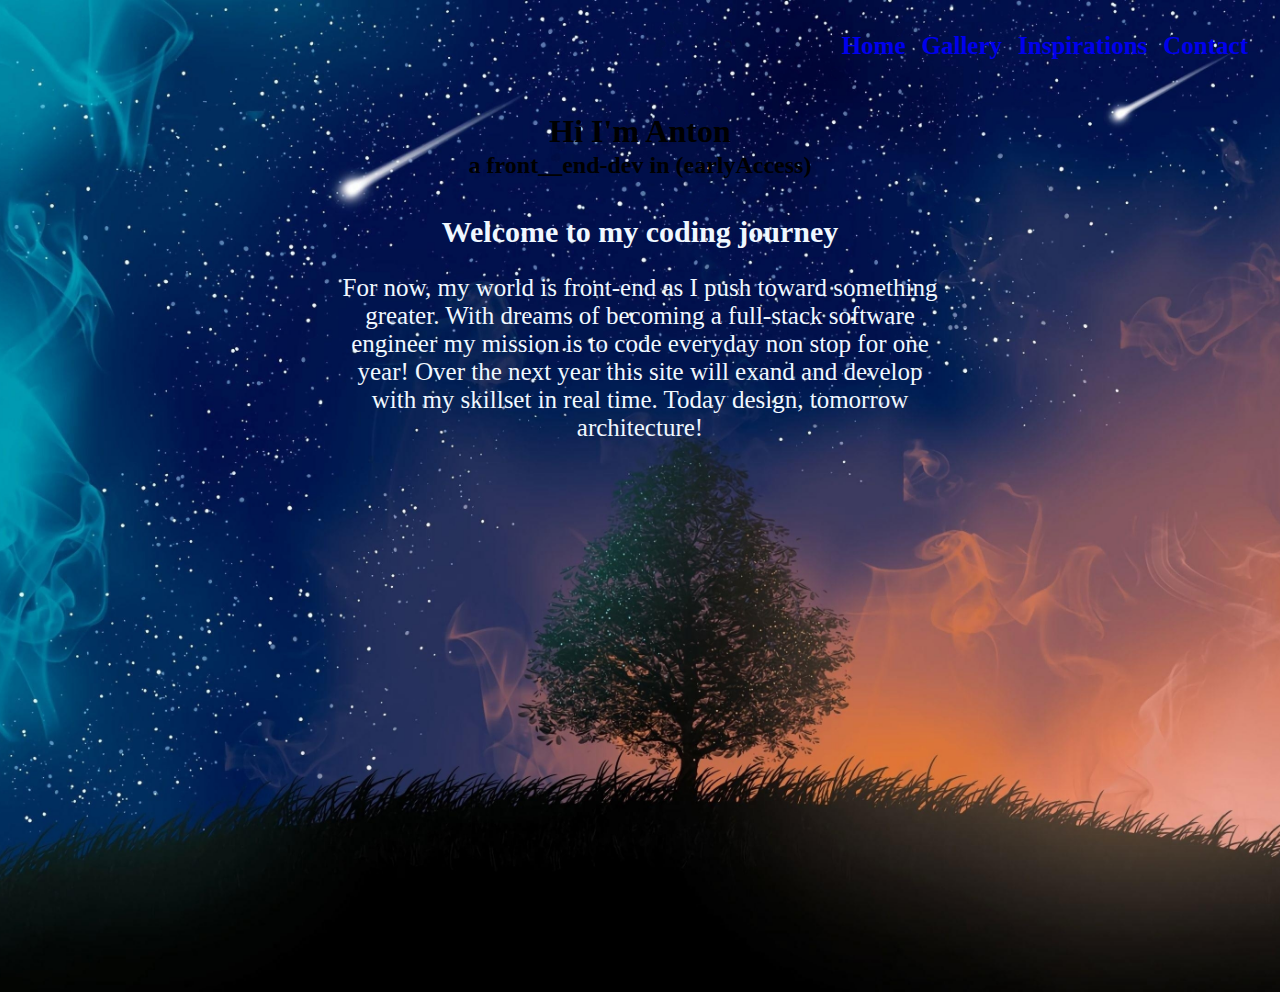
<file: about-me.html>
<!DOCTYPE html>
<html>
    <head>
        <meta charset="UTF-8">
        <title>Welcome</title>
        <link rel="icon" type="image/png" href="images/deployed_code_history_24dp_E3E3E3_FILL0_wght400_GRAD0_opsz24.png">
        <link rel="stylesheet" href="css/style.css">
        <link rel="preconnect" href="https://fonts.googleapis.com">
        <link rel="preconnect" href="https://fonts.gstatic.com" crossorigin>
        <link href="https://fonts.googleapis.com/css2?family=Limelight&display=swap" rel="stylesheet">
    </head>
    <body>
        <nav>
            <a class="nav__link" href="about-me.html">Home</a>
            <a class="nav__link" href="gallery.html">Gallery</a>
            <a class="nav__link" href="inspirations.html">Inspirations</a>
            <a class="nav__link" href="contact-me.html">Contact</a>
        </nav>
            <div class="page">
            <header class="home--header">
                <h1>Hi I'm Anton</h1>
                <h2>a front__end-dev in (earlyAccess)</h2>
            </header>
            <div class="info">
                <div class="info__main">
                    <h2 class="info__title">Welcome to my coding journey</h2>
                    <p>For now, my world is front-end as I push toward something greater. With dreams of becoming a full-stack software engineer my mission is to code everyday non stop for one year! Over the next year this site will exand and develop with my skillset in real time. Today design, tomorrow architecture!</p>
                </div>
            </div>
        </div>
    </body>
</html>
</file>
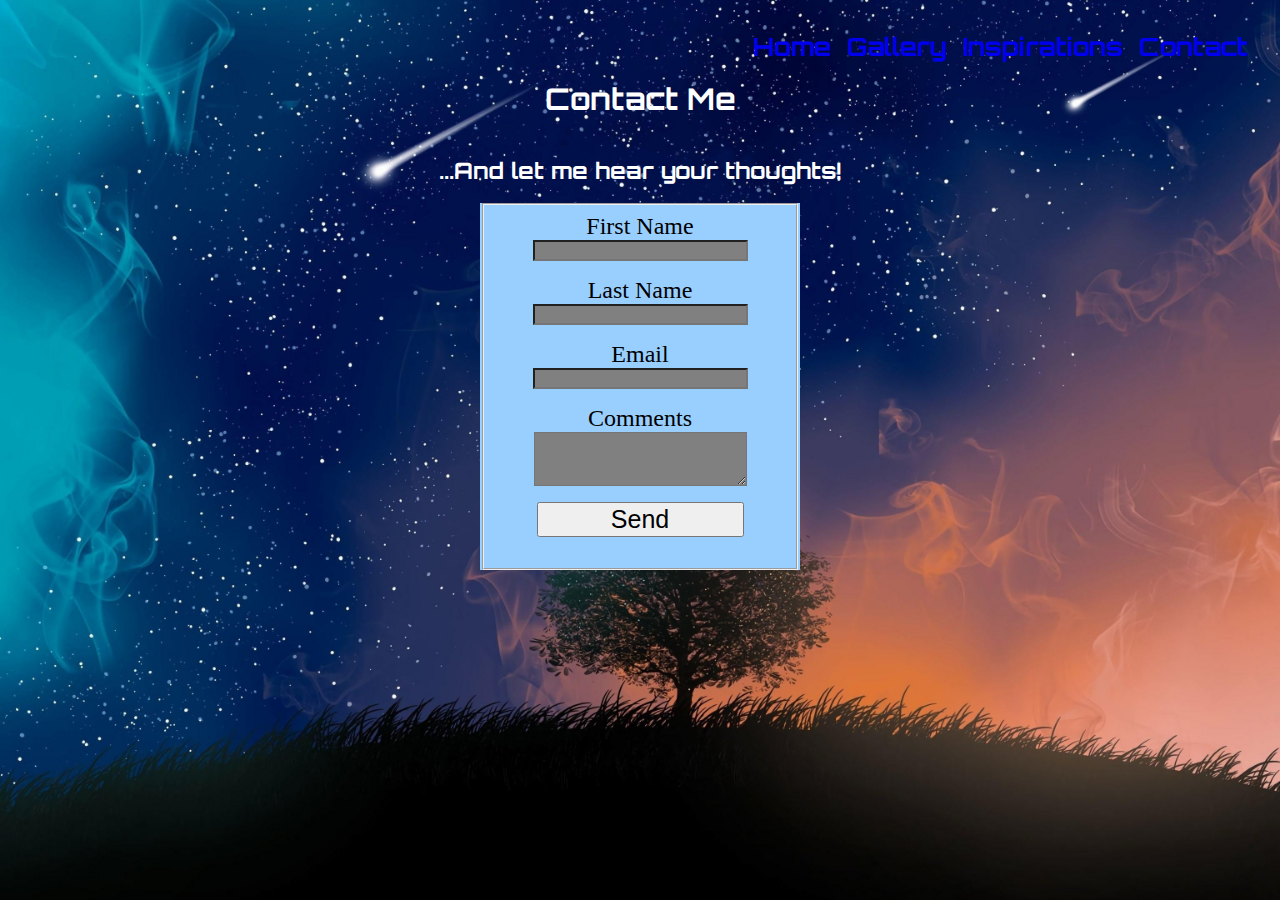
<file: contact-me.html>
<!DOCTYPE html>
<html>
    <head>
        <meta charset="UTF-8">
        <meta name="viewport" content="width=device-width, initial-scale=1.0">
        <title>Contact</title>
        <link rel="icon" href="images/favicon.svg" type="image/svg+xml">
        <link rel="stylesheet" href="styles/style.css">
        <link rel="stylesheet" href="styles/contact.css">
        <link rel="preconnect" href="https://fonts.googleapis.com">
        <link rel="preconnect" href="https://fonts.gstatic.com" crossorigin>
        <link href="https://fonts.googleapis.com/css2?family=Limelight&display=swap" rel="stylesheet">
        <link href="https://fonts.googleapis.com/css2?family=Orbitron:wght@400..900&family=Story+Script&display=swap" rel="stylesheet">
    </head>

    <body>
        <div class="page">
            <nav>
                <a class="nav__link" href="index.html">Home</a>
                <a class="nav__link" href="gallery.html">Gallery</a>
                <a class="nav__link" href="inspirations.html">Inspirations</a>
                <a class="nav__link" href="contact-me.html">Contact</a>
                <div class="hamburger-menu">
                        <input id="menu__toggle" type="checkbox"/>
                        <label class="menu__btn" for="menu__toggle">
                        <span></span>
                        </label>
                    <ul class="menu__box">
                        <li><a class="menu__item" href="index.html">Home</a></li>
                        <li><a class="menu__item" href="gallery.html">Gallery</a></li>
                        <li><a class="menu__item" href="inspirations.html">Inspiration</a></li>
                        <li><a class="menu__item" href="contact-me.html">Contact</a></li>
                        <li><a class="menu__item" href="mole.html">Mole Whacker</a></li>
                    </ul>
                </div>
            </nav>

            <div class="title">
                <h1>Contact Me</h1>
                <h2>...And let me hear your thoughts!</h2>
            </div>

            <form class="form" action="mailto:tonystrolz@gmail.com" method="post" enctype="text/plain">
                <fieldset class="form__section">
                    <div class="form__group">
                        <label for="firstName" class="form__label">First Name</label>
                        <input type="text" class="form__input" id="firstName" name="first_name">
                    </div>
                    <div class="form__group">
                        <label for="lastName" class="form__label">Last Name</label>
                        <input type="text" class="form__input" id="lastName" name="last_name">
                    </div>
                    <div class="form__group">
                        <label for="email" class="form__label">Email</label>
                        <input type="email" class="form__input" id="email" name="email_address">
                    </div>
                    <div class="form__group">
                        <label for="comments" class="form__label">Comments</label>
                        <textarea name="comments" class="form__textarea"></textarea>                
                    </div>
                    <div class="form__group">
                        <button type="submit" class="form__submit">Send</button>
                        </div>
                </fieldset>
            </form>
        </div>
    </body>
</html>
</file>
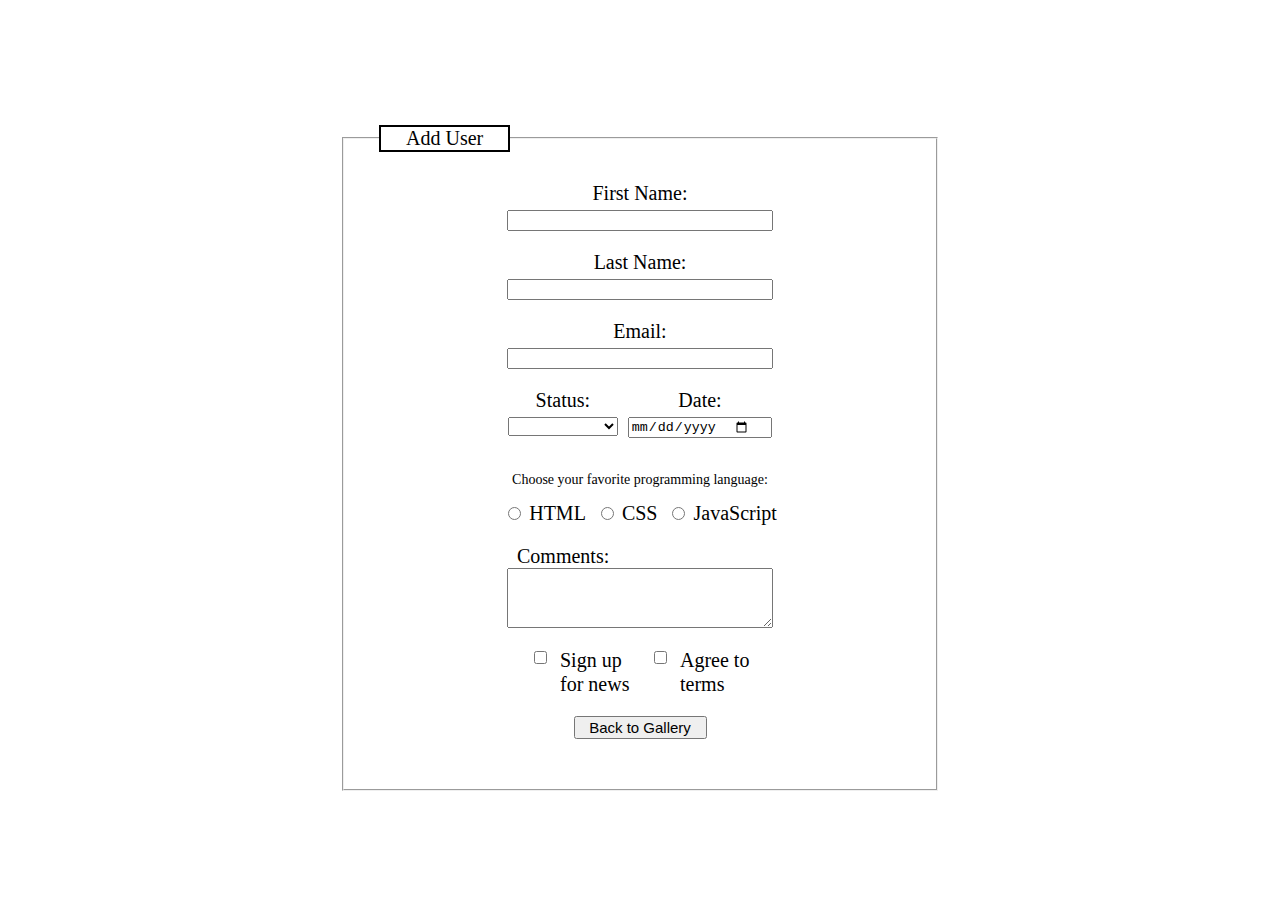
<file: first-form.html>
<!DOCTYPE html>
<html>
    <head>
        <link rel="stylesheet" type="text/css" href="css/layout.css">
        <meta charset="utf-8">
        <title>HTML Form Practice</title>
    </head>
    <body>
        <div class="page">
            <form class="form" action="gallery.html" method="post">
                <fieldset class="form__section">
                    <legend>Add User</legend>
                        <div class="form__group">
                            <label for="firstName" class="form__label">First Name:</label>
                            <input type="text" class="form__input" id="firstName" name="first_name">
                        </div>

                        <div class="form__group">
                            <label for="lastName" class="form__label">Last Name:</label>
                            <input type="text" class="form__input" id="lastName" name="last_name">
                        </div>

                        <div class="form__group">
                            <label for="email" class="form__label">Email:</label>
                            <input type="email" class="form__input" id="email" name="email_address">
                        </div>
                    <div class="form__row">
                        <div class="form__group">
                            <label for="status" class="form__label">Status:</label>
                            <select name="status" class="form__status" id="status">
                                <option value=""></option>
                                <option value="student">Student</option>
                                <option value="teacher">Teacher</option>
                                <option value="guest">Guest</option>
                            </select>
                        </div>

                            <div class="form__group">
                                <label for="currentDate" class="form__label">Date:</label>
                                <input type="date" class="form__date" id="date" name="currentDate">
                            </div>
                    </div>

                        <div class="form__group">
                            <p>Choose your favorite programming language:</p>
                    <div class="form__row">
                            <label>
                                <input type="radio" name="language" value="html">
                                HTML
                            </label>
                            
                            <label>
                                <input type="radio" name="language" value="CSS">
                                CSS
                            </label>

                            <label>
                                <input type="radio" name="language" value="javaScript">
                                JavaScript
                            </label>
                        </div>
                    </div>                        
                            <div class="form__group">
                                <div class="form__label-wrap">
                                <label for="comments" class="form__label">Comments:</label>
                                </div>
                                <textarea name="comments" class="form__textarea"></textarea>                            
                            </div>
                    <div class="form__row--options">
                            <div class="form__group">
                                <label for="signUp" class="form__option--label">
                                    <input type="checkbox" class="form__option" id="signUp" name="signUp" value="signUp">
                                    <span>Sign up for news</span>
                                </label>
                            </div>

                            <div class="form__group">
                                <label for="agree" class="form__option--label">
                                    <input type="checkbox" class="form__option" id="agree" name="agree" value="agree">
                                    <span>Agree to terms</span>
                                </label>
                            </div>
                    </div>
                            <div class="form__group">
                                <button type="submit" class="form__submit">Back to Gallery</button>
                            </div>
                </fieldset>
            </form>
        </div>
    </body>
</html>
</file>
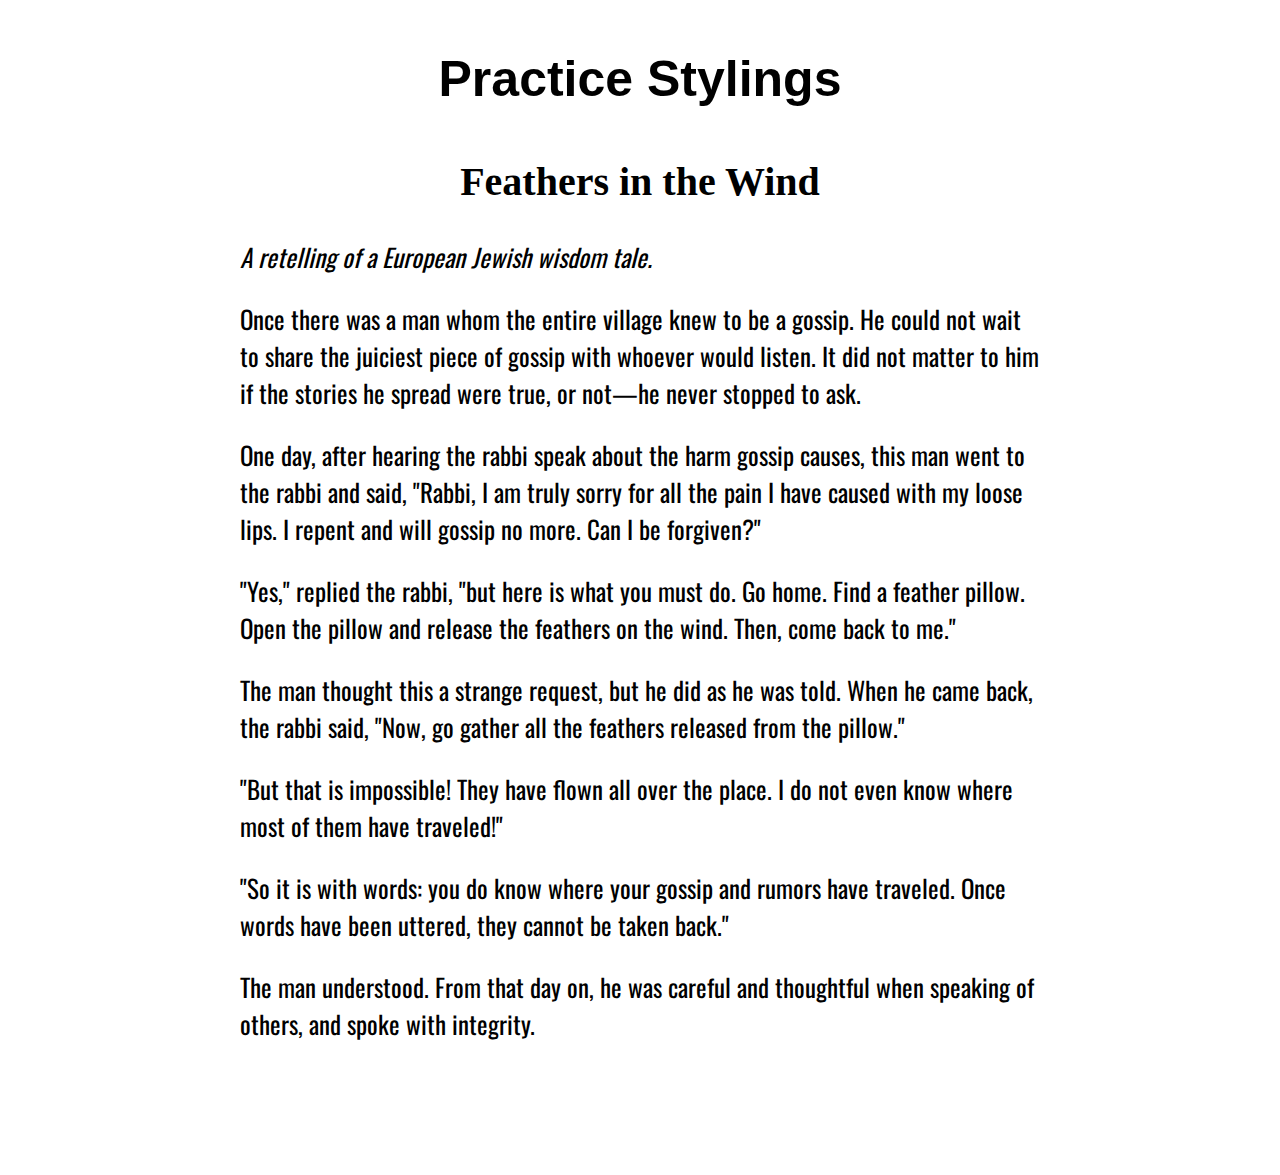
<file: gallery-three.html>
<!DOCTYPE html>
<html lang="en">
<head>
    <meta charset="UTF-8">
    <title>Practice Stylings</title>
    <link rel="stylesheet" href="styles/main.css">
</head>
<body>
<header>
    <h1>Practice Stylings</h1>
</header>
<div class="page">
    <div class="content">
        <div class="story-box">
            <h2>Feathers in the Wind</h2>
            <p><em>A retelling of a European Jewish wisdom tale.</em></p>

            <p>Once there was a man whom the entire village knew to be a gossip.
                He could not wait to share the juiciest piece of gossip with
                whoever would listen. It did not matter to him if the stories he
                spread were true, or not—he never stopped to ask.</p>
            <p>One day, after hearing the rabbi speak about the harm gossip
                causes, this man went to the rabbi and said, "Rabbi, I am truly
                sorry for all the pain I have caused with my loose lips. I
                repent and will gossip no more. Can I be forgiven?"</p>
            <p>"Yes," replied the rabbi, "but here is what you must do. Go home.
                Find a feather pillow. Open the pillow and release the feathers
                on the wind. Then, come back to me."</p>
            <p>The man thought this a strange request, but he did as he was
                told. When he came back, the rabbi said, "Now, go gather all the
                feathers released from the pillow."</p>
            <p>"But that is impossible! They have flown all over the place. I do
                not even know where most of them have traveled!"</p>
            <p>"So it is with words: you do know where your gossip and rumors
                have traveled. Once words have been uttered, they cannot be
                taken back."</p>
            <p>The man understood. From that day on, he was careful and
                thoughtful when speaking of others, and spoke with
                integrity.</p>
        </div>
    </div>
    <div class="logo">
    </div>
</div>
</body>
</html>
</file>
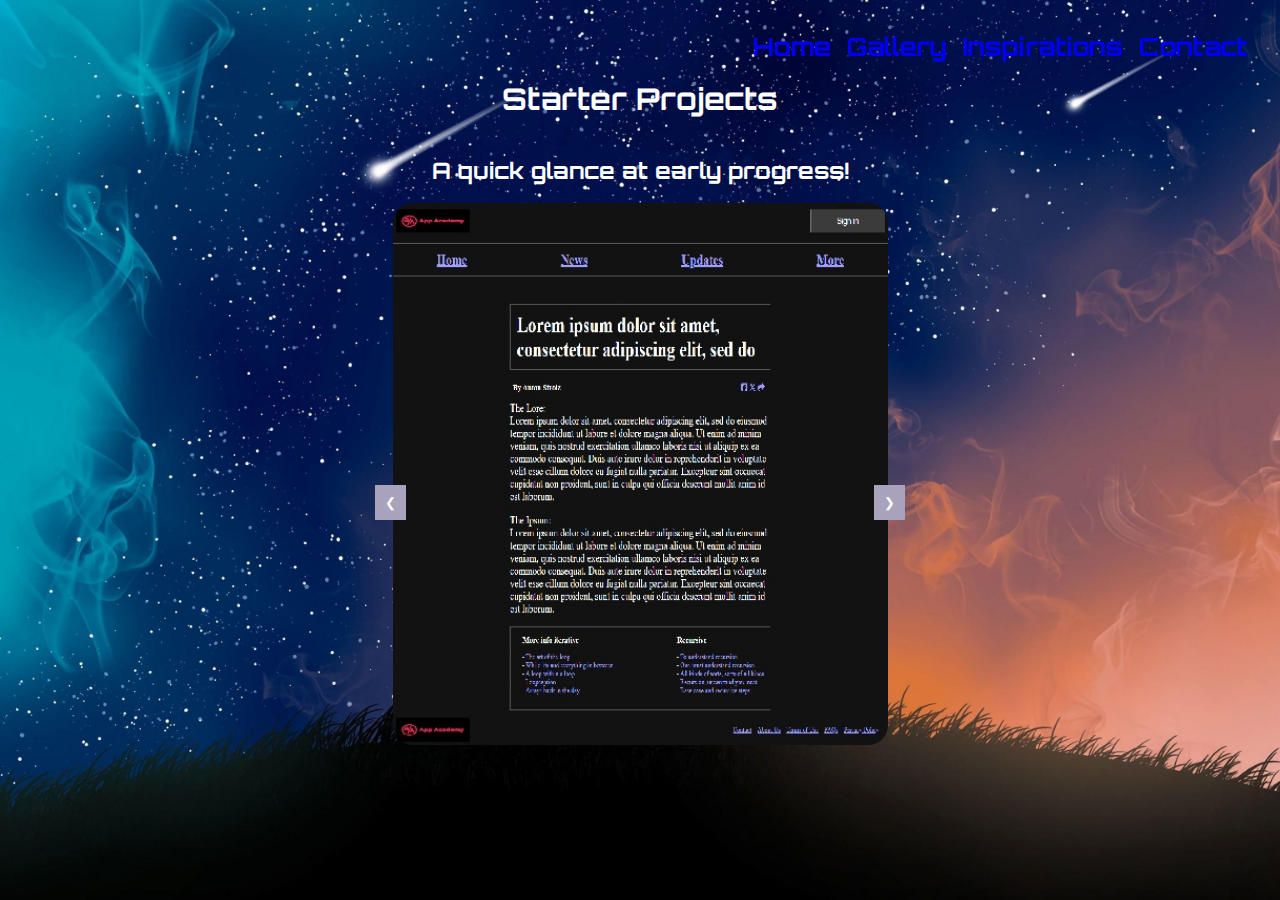
<file: gallery.html>
<!DOCTYPE html>
<html>
    <head>
        <meta charset="UTF-8">
        <meta name="viewport" content="width=device-width, initial-scale=1.0">
        <title>Gallery</title>
        <link rel="icon" href="images/favicon.svg" type="image/svg+xml">
        <link rel="stylesheet" href="styles/style.css">
        <link rel="preconnect" href="https://fonts.googleapis.com">
        <link rel="preconnect" href="https://fonts.gstatic.com" crossorigin>
        <link href="https://fonts.googleapis.com/css2?family=Limelight&display=swap" rel="stylesheet">
        <link href="https://fonts.googleapis.com/css2?family=Orbitron:wght@400..900&family=Story+Script&display=swap" rel="stylesheet">
    </head>

    <body>
        <div class="page">
            <nav>
                <a class="nav__link" href="index.html">Home</a>
                <a class="nav__link" href="gallery.html">Gallery</a>
                <a class="nav__link" href="inspirations.html">Inspirations</a>
                <a class="nav__link" href="contact-me.html">Contact</a>
                <div class="hamburger-menu">
                        <input id="menu__toggle" type="checkbox"/>
                        <label class="menu__btn" for="menu__toggle">
                        <span></span>
                        </label>
                    <ul class="menu__box">
                        <li><a class="menu__item" href="index.html">Home</a></li>
                        <li><a class="menu__item" href="gallery.html">Gallery</a></li>
                        <li><a class="menu__item" href="inspirations.html">Inspiration</a></li>
                        <li><a class="menu__item" href="contact-me.html">Contact</a></li>
                        <li><a class="menu__item" href="mole.html">Mole Whacker</a></li>
                    </ul>
                </div>
            </nav>

            <div class="title">
                <h1>Starter Projects</h1>
                <h2>A quick glance at early progress!</h2>
            </div>

            <div class="carousel-wrapper">
                <div class="carousel">
                    <div class="slides">
                        <div class="slide">
                            <a href="spec.html" target="_blank">
                                <img src="images/gallery-form-2.jpg" alt="">
                            </a>
                        </div>
                        <div class="slide">
                            <a href="gallery-three.html" target="_blank"> 
                            <img src="images/gallery-form-3.jpg" alt="">
                            </a>  
                        </div>
                    </div>
                    <button class="prev">❮</button>
                    <button class="next">❯</button>
                </div>
            </div>
        </div>
        <script src="scripts/carousel.js"></script>
    </body>
</html>
</file>
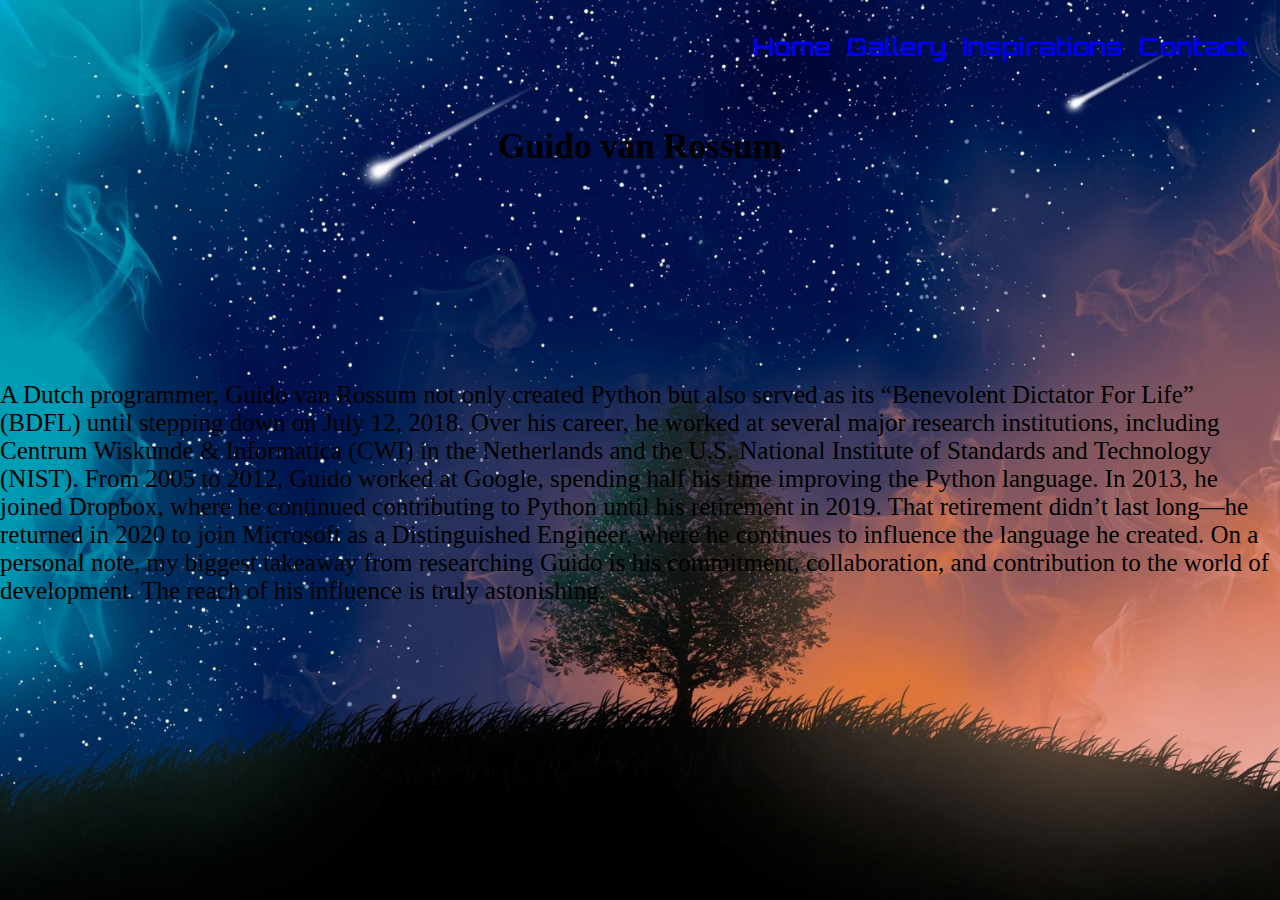
<file: gvr.html>
<!DOCTYPE html>
<html>
    <head>
        <meta charset="UTF-8">
        <meta name="viewport" content="width=device-width, initial-scale=1.0">
        <title>Guido Van Rossum</title>
        <link rel="icon" href="images/favicon.svg" type="image/svg+xml">
        <link rel="stylesheet" href="styles/style.css">
        <link rel="preconnect" href="https://fonts.googleapis.com">
        <link rel="preconnect" href="https://fonts.gstatic.com" crossorigin>
        <link href="https://fonts.googleapis.com/css2?family=Limelight&display=swap" rel="stylesheet">
        <link href="https://fonts.googleapis.com/css2?family=Story+Script&display=swap" rel="stylesheet">
        <link href="https://fonts.googleapis.com/css2?family=Orbitron:wght@400..900&family=Story+Script&display=swap" rel="stylesheet">
    </head>

    <body>
        <div class="page">
            <nav>
                <a class="nav__link" href="index.html">Home</a>
                <a class="nav__link" href="gallery.html">Gallery</a>
                <a class="nav__link" href="inspirations.html">Inspirations</a>
                <a class="nav__link" href="contact-me.html">Contact</a>
                <div class="hamburger-menu">
                        <input id="menu__toggle" type="checkbox"/>
                        <label class="menu__btn" for="menu__toggle">
                        <span></span>
                        </label>
                    <ul class="menu__box">
                        <li><a class="menu__item" href="index.html">Home</a></li>
                        <li><a class="menu__item" href="gallery.html">Gallery</a></li>
                        <li><a class="menu__item" href="inspirations.html">Inspiration</a></li>
                        <li><a class="menu__item" href="contact-me.html">Contact</a></li>
                        <li><a class="menu__item" href="mole.html">Mole Whacker</a></li>
                    </ul>
                </div>
            </nav>
                <h3 class="inspiration__title">Guido van Rossum</h3>
            <div class="video-container">
                
                <iframe src="https://www.youtube.com/embed/QXE5rEVlu20?si=ueG-dHSxT2ZGB5Mr" title="YouTube video player" frameborder="0" allow="accelerometer; autoplay; clipboard-write; encrypted-media; gyroscope; picture-in-picture; web-share" referrerpolicy="strict-origin-when-cross-origin" allowfullscreen>
                </iframe>
                
            </div>

            <div class="gvr-section">
                <p class="inspiration__text">
                A Dutch programmer, Guido van Rossum not only created Python but also served as its “Benevolent Dictator For Life” (BDFL) until stepping down on July 12, 2018. Over his career, he worked at several major research institutions, including Centrum Wiskunde & Informatica (CWI) in the Netherlands and the U.S. National Institute of Standards and Technology (NIST). From 2005 to 2012, Guido worked at Google, spending half his time improving the Python language. In 2013, he joined Dropbox, where he continued contributing to Python until his retirement in 2019. That retirement didn’t last long—he returned in 2020 to join Microsoft as a Distinguished Engineer, where he continues to influence the language he created.
                On a personal note, my biggest takeaway from researching Guido is his commitment, collaboration, and contribution to the world of development. The reach of his influence is truly astonishing.
                </p>
            </div>
            
        </div>
    </body>
</html>
</file>
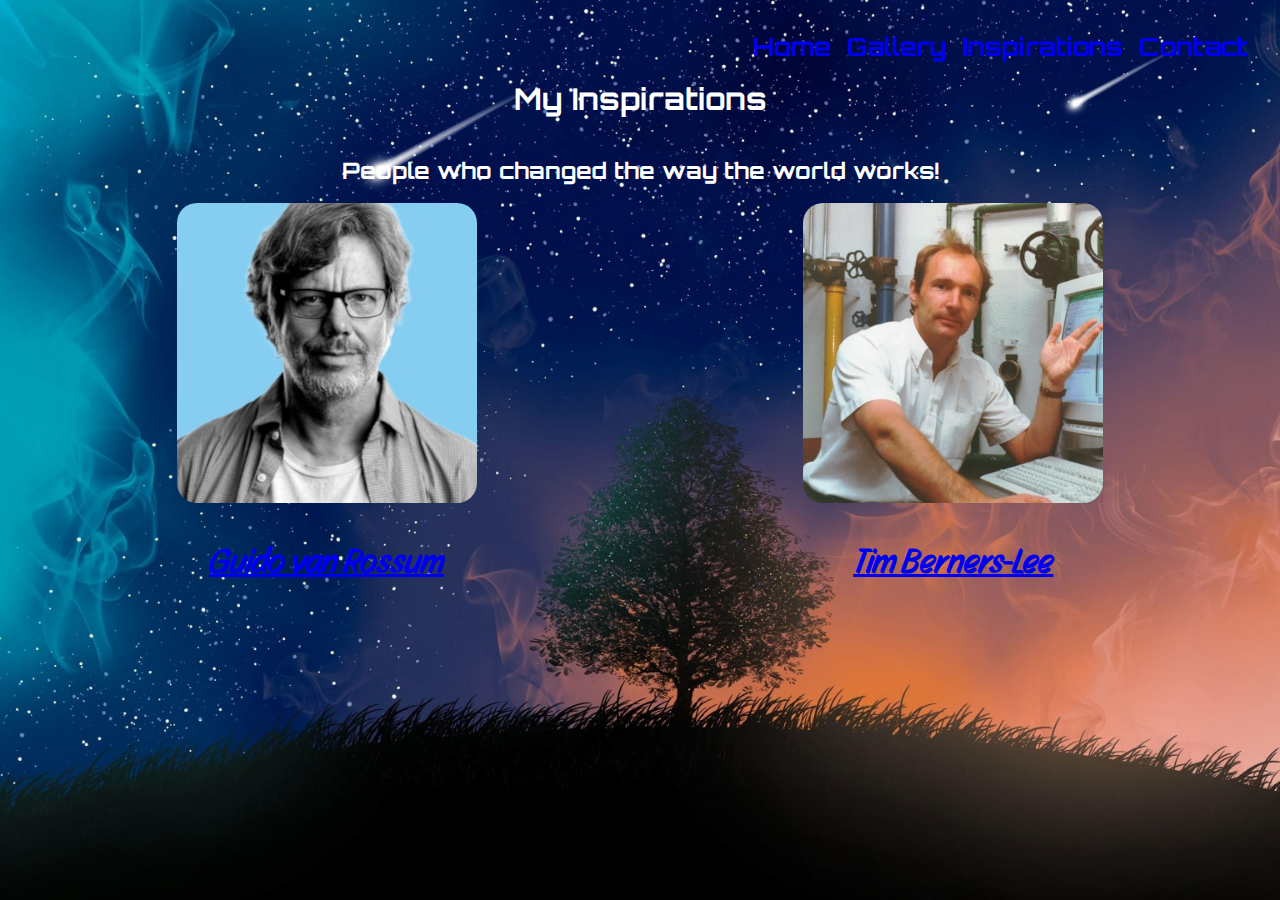
<file: inspirations.html>
<!DOCTYPE html>
<html>
    <head>
        <meta charset="UTF-8">
        <meta name="viewport" content="width=device-width, initial-scale=1.0">
        <title>Inspirations</title>
        <link rel="icon" href="images/favicon.svg" type="image/svg+xml">
        <link rel="stylesheet" href="styles/style.css">
        <link rel="preconnect" href="https://fonts.googleapis.com">
        <link rel="preconnect" href="https://fonts.gstatic.com" crossorigin>
        <link href="https://fonts.googleapis.com/css2?family=Limelight&display=swap" rel="stylesheet">
        <link href="https://fonts.googleapis.com/css2?family=Orbitron:wght@400..900&family=Story+Script&display=swap" rel="stylesheet">
    </head>

    <body>
        <div class="page">
            <nav>
                <a class="nav__link" href="index.html">Home</a>
                <a class="nav__link" href="gallery.html">Gallery</a>
                <a class="nav__link" href="inspirations.html">Inspirations</a>
                <a class="nav__link" href="contact-me.html">Contact</a>
                <div class="hamburger-menu">
                        <input id="menu__toggle" type="checkbox"/>
                        <label class="menu__btn" for="menu__toggle">
                        <span></span>
                        </label>
                    <ul class="menu__box">
                        <li><a class="menu__item" href="index.html">Home</a></li>
                        <li><a class="menu__item" href="gallery.html">Gallery</a></li>
                        <li><a class="menu__item" href="inspirations.html">Inspiration</a></li>
                        <li><a class="menu__item" href="contact-me.html">Contact</a></li>
                        <li><a class="menu__item" href="mole.html">Mole Whacker</a></li>
                    </ul>
                </div>
            </nav>

            <div class="title">
                <h1>My Inspirations</h1>
                <h2>People who changed the way the world works!</h2>
            </div>

            <main class="inspiration">
                <section class="inspiration__section">
                    <a href="gvr.html">
                    <img class="inspiration__image" src="images/GVR.jpg" alt="">
                        <h3 class="inspiration__title">Guido van Rossum</h3>
                    </a> 
                </section>

                <section class="inspiration__section">
                    <a href="tbl.html">
                        <img class="inspiration__image" src="images/tbl.jpg" alt="">
                            <h3 class="inspiration__title">Tim Berners‑Lee</h3>
                    </a>
                </section>
            </main>
        </div>
    </body>
</html>
</file>
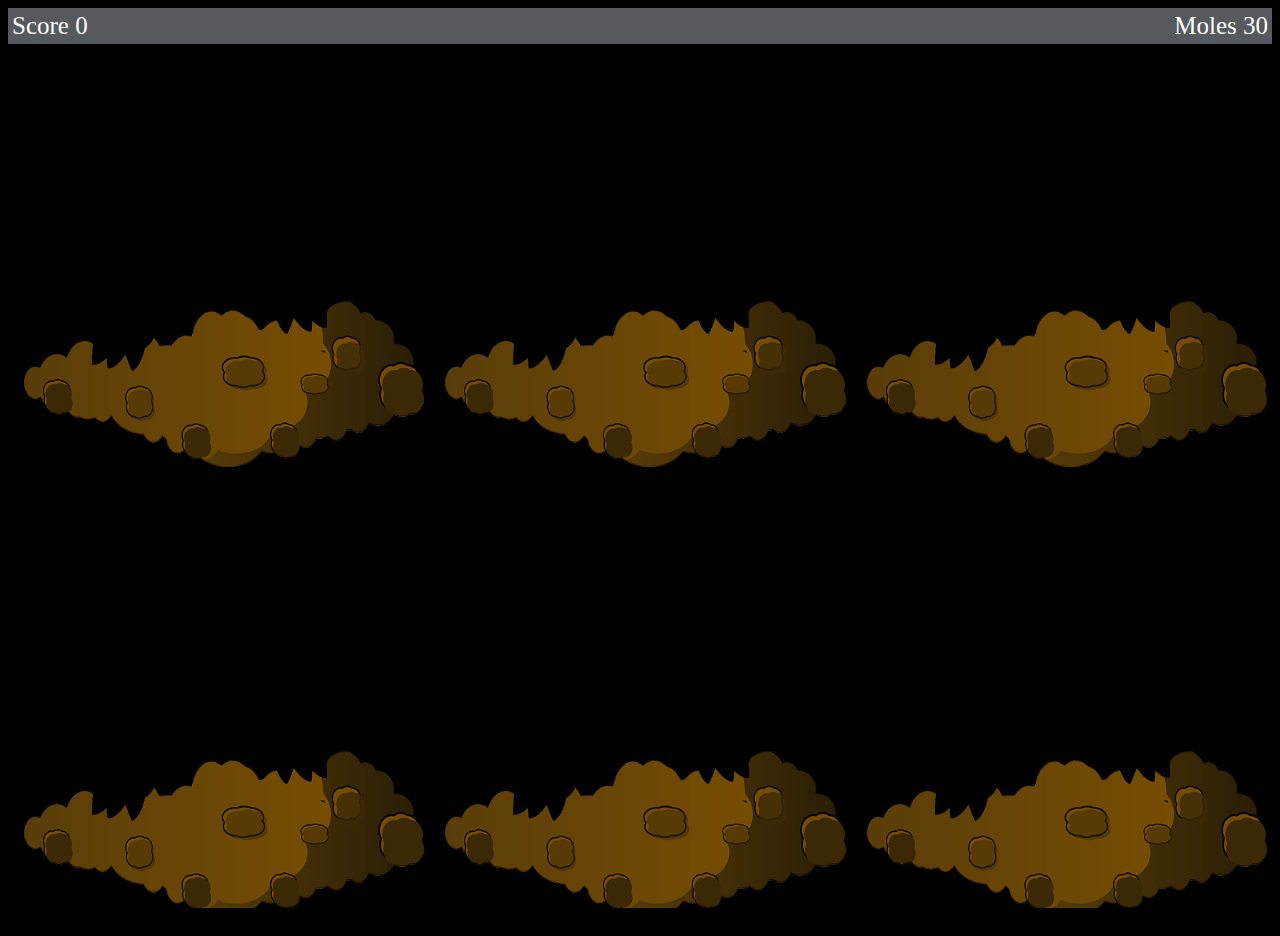
<file: mole.html>
<!DOCTYPE html>
<html>
  <head>
    <meta charset="UTF-8">
    <meta name="viewport" content="width=device-width, initial-scale=1.0">
    <title>Whack-A-Mole</title>
    <link rel="icon" href="images/favicon.svg" type="image/svg+xml">
    <link rel="stylesheet" type="text/css" href="styles/mole.css">
    <script type="text/javascript" src="scripts/mole.js"></script>
  </head>
  <body>
    
    <div class="sb">
      <div class="sb__score-holder">Score <span class="sb__score">0</span></div>
      <div class="sb__game-over sb__game-over--hidden">Game Over</div>
      <div class="sb__mole-counter">Moles <span class="sb__moles">30</span></div>
    </div>
    
    <div class="pf">
      <div class="wgs">
        <img src="images/mole-head.png" class="wgs__mole-head wgs__mole-head--hidden">
        <img src="images/mole-hill.png" class="wgs__dirt-pile">
      </div>

      <div class="wgs">
        <img src="images/mole-head.png" class="wgs__mole-head wgs__mole-head--hidden">
        <img src="images/mole-hill.png" class="wgs__dirt-pile">
      </div>

      <div class="wgs">
        <img src="images/mole-head.png" class="wgs__mole-head wgs__mole-head--hidden">
        <img src="images/mole-hill.png" class="wgs__dirt-pile">
      </div>

      <div class="wgs">
        <img src="images/mole-head.png" class="wgs__mole-head wgs__mole-head--hidden">
        <img src="images/mole-hill.png" class="wgs__dirt-pile">
      </div>

      <div class="wgs">
        <img src="images/mole-head.png" class="wgs__mole-head wgs__mole-head--hidden">
        <img src="images/mole-hill.png" class="wgs__dirt-pile">
      </div>

        <div class="wgs">
        <img src="images/mole-head.png" class="wgs__mole-head wgs__mole-head--hidden">
        <img src="images/mole-hill.png" class="wgs__dirt-pile">
      </div>
    </div>
  </body>
</html>
</file>
<file: css/style.css>
html,body {
    margin: 0;
    padding: 0;
    overflow: hidden;
}

.page {
   min-height: 100dvh; 
   overflow-y: auto;
   overflow-x: hidden;
   height: 100dvh;
}

.info__title {
    margin: 1rem;
}

h1,
h2 {
    text-align: center;
}

h2 {
    margin-top: -20px;
}

body {
    background-image: url("../images/treebkgrd.jpg");
    background-repeat: no-repeat;
    background-size: cover;
    background-position: center;
}

nav {
    display: flex;
    justify-content: flex-end;
    height: 60px;
    align-items: center;
    padding: 1rem;
    font-size: 30px;
    color: aliceblue;
    font-family: "Orbitron";
}

.nav__link {
    text-decoration: none;
    margin-right: 1rem;
    font-family: "Orbitron";
    font-weight: bolder;

}

.nav__link:visited {
    color: aliceblue;
}

.hamburger-menu { 
    position: relative;
    display: none;
    width: 35px;
    height: 30px;
    z-index: 10;
}

/* ----------- Hamburger Menu ---------------- */
@media (max-width: 768px) { 
    /* Give the hamburger breathing room */
    nav { 
        justify-content: space-between; 
    }
    
    /* Hide desktop links */ 
    .nav__link { 
        display: none;

    } 
    
    /* Show hamburger menu */ 
    .hamburger-menu { 
        position: fixed;
        display: flex;
        width: 35px;
        height: 30px;
        z-index: 10;
    } 
}

.menu__btn {
   display: inline-block;
   cursor: pointer;
   position: relative;
   width: 35px;
   height: 30px;
}
.menu__btn span,
.menu__btn span::before,
.menu__btn span::after {
   display: block;
   background-color: #ffffff;
   height: 5px;
   width: 35px;
   border-radius: 3px;
   position: absolute;
   transition: all 0.3s;
}
.menu__btn span::before {
   content: '';
   top: -10px;
}
.menu__btn span::after {
   content: '';
   top: 10px;
}
#menu__toggle {
   display: none;
}
#menu__toggle:checked + .menu__btn span {
   background-color: transparent;
}
#menu__toggle:checked + .menu__btn span::before {
   transform: rotate(45deg);
   top: 0;
}
#menu__toggle:checked + .menu__btn span::after {
   transform: rotate(-45deg);
   top: 0;
}
.menu__box {
   display: none;
   position: absolute;
   top: 30px;
   left: 0;
   width: 200px;
   padding: 10px;
   background-color: #484747;
   box-shadow: 0 2px 10px rgba(0, 0, 0, 0.1);
   list-style: none;
}
#menu__toggle:checked ~ .menu__box {
   display: block;
}
.menu__item {
   display: block;
   padding: 10px;
   color: #333;
   text-decoration: none;
   border: 1px solid rgb(255, 255, 255);
}
.menu__item:hover {
   background-color: #7a7a7a;
}

/* -----------END Hamburger Menu ---------------- */

.main-title {
    display: flex;
    flex-direction: column;
    align-content: center;
    margin: 0 auto;
    margin-top: -2rem;
    color: rgb(255, 255, 255);
    font-family: "Story Script";
    font-weight: 900;
    font-size: 40px;
   
}

.title {
    display: flex;
    flex-direction: column;
    align-content: center;
    margin: 0 auto;
    margin-top: -2rem;
    color: rgb(255, 255, 255);
    font-family: "Story Script";
    font-weight: 900;
    font-size: 20px;
}

.inspiration {
    display: flex;
    flex-direction: column;
    align-items: center;
    color: aliceblue;
    margin-left: auto;
    margin-right: auto;
    font-family: "Story Script";
    max-width: 750px;
}

.inspiration__title {
    display: flex;
    justify-content: center;
    font-size: 35px;
}

.inspiration__section {
    display: flex;
    flex-direction: column;
    align-items: center;
    text-align: center;
}

.info {
    display: flex;
    flex-direction: column;
    margin: 0 auto;
    align-items: center;
    color: aliceblue;
    text-align: center;
    max-width: 600px;
}

.info__title {
    font-size: 30px;
}

p {
    font-size: 25px;
    font-weight: 400;
}

.field {
   display: flex;
   flex-direction: column;
   justify-content: space-between;
   align-items: center;
   gap: 2rem;
}

a {
    display: flex;
    flex-direction: column;
    align-items: center;
    text-align: center;
    font-size: 25px;
    font-weight: 500;
}

a:visited {
    color: aliceblue;
}

img {
     border-radius: 20px 20px 20px 20px;
    }

/* =========== Carousel ============== */

.carousel-wrapper {
    margin: 0;
    display: flex;
    justify-content: center;
    align-items: center;
}

.carousel {
    position: relative;
    width: 80%;
    max-width: 600px;
    overflow: hidden;
}

/* Slides Wrapper */
.slides {
    display: flex;
    transition: transform 0.5s ease-in-out;
 }

/* Individual Slide */
.slide {
    min-width: 100%;
}

.slide img {
    width: 85%;
}

/* Navigation Buttons */
.prev, .next {
    position: absolute;
    top: 50%;
    background-color:rgb(169, 162, 189);
    color: white;
    border: none;
    padding: 10px;
    cursor: pointer;
}

.next { 
    right: 10px; 
}

.prev { 
    left: 10px; 
}
</file>
<file: styles/style.css>
/*=========================*/
/*      GLOBAL STYLES      */
/*=========================*/

html,body {
    margin: 0;
    padding: 0;
    overflow: hidden;
}

body {
    background-image: url("../images/treebkgrd.jpg");
    background-repeat: no-repeat;
    background-size: cover;
    background-position: center;
}

.page {
   min-height: 100dvh; 
   overflow-y: auto;
   overflow-x: hidden;
   height: 100dvh;
}

a {
    display: flex;
    flex-direction: column;
    align-items: center;
    text-align: center;
    font-size: 25px;
    font-weight: 900;
}

a:visited {
    color: aliceblue;
}

.nav__right a {
  text-decoration: none;
  outline: none;
}

img {
     border-radius: 20px 20px 20px 20px;
}

h1,
h2,
h3 {
    text-align: center;
}

.title {
    display: flex;
    flex-direction: column;
    align-content: center;
    margin: 0 auto;
    margin-top: -2rem;
    color: rgb(255, 255, 255);
    font-family: "orbitron";
    font-weight: 900;
    font-size: 15px;
}

p {
    font-size: 25px;
    font-weight: 400;
}

/*=========================*/
/*       NAVIGATION        */
/*=========================*/

nav {
    display: flex;
    justify-content: flex-end;
    height: 60px;
    align-items: center;
    padding: 1rem;
    font-size: 30px;
    color: aliceblue;
    font-family: "Orbitron";
}

.nav__link {
    text-decoration: none;
    margin-right: 1rem;
    font-family: "Orbitron";
    font-weight: bolder;

}

.nav__link:visited {
    color: aliceblue;
}

/*=========================*/
/*     HAMBURGER MENU      */
/*=========================*/

.hamburger-menu { 
    position: relative;
    display: none;
    width: 35px;
    height: 30px;
    z-index: 10;
}

.menu__btn {
   display: inline-block;
   cursor: pointer;
   position: relative;
   width: 35px;
   height: 30px;
}

.menu__btn span,
.menu__btn span::before,
.menu__btn span::after {
   display: block;
   background-color: #ffffff;
   height: 5px;
   width: 35px;
   border-radius: 3px;
   position: absolute;
   transition: all 0.3s;
}

.menu__btn span::before {
   content: '';
   top: -10px;
}

.menu__btn span::after {
   content: '';
   top: 10px;
}

#menu__toggle {
   display: none;
}

#menu__toggle:checked + .menu__btn span {
   background-color: transparent;
}

#menu__toggle:checked + .menu__btn span::before {
   transform: rotate(45deg);
   top: 0;
}

#menu__toggle:checked + .menu__btn span::after {
   transform: rotate(-45deg);
   top: 0;
}

.menu__box {
   display: none;
   position: absolute;
   top: 30px;
   left: 0;
   width: 200px;
   padding: 10px;
   background-color: #484747;
   box-shadow: 0 2px 10px rgba(0, 0, 0, 0.1);
   list-style: none;
}

#menu__toggle:checked ~ .menu__box {
   display: block;
}

.menu__item {
   display: block;
   padding: 10px;
   color: #333;
   text-decoration: none;
   border: 1px solid rgb(255, 255, 255);
}

.menu__item:hover {
   background-color: #7a7a7a;
}

/*=========================*/
/*       INDEX.HTML        */
/*=========================*/

.main-title {
    display: flex;
    flex-direction: column;
    align-content: center;
    margin: 0 auto;
    color: rgb(255, 255, 255);
    font-family: "Story Script";
    font-weight: 900;
    font-size: 35px;
    width: 90%;
}

/*======typing-intro=======*/

.typing-intro {
    font-family: "Orbitron";
    font-size: 30px;
    margin: 0 auto;
    color: white;
    margin-top: -3rem;
    text-align: center;
    overflow: hidden;
    border-right: 3px solid white; /* cursor */
    animation: blink 0.7s infinite;
}

@keyframes blink {
    0% { border-color: white; }
    50% { border-color: transparent; }
    100% { border-color: white; }
}

/*=========================*/
/*      GALLERY.HTML       */
/*=========================*/

/*========CAROUSEL=========*/

.carousel-wrapper {
    display: flex;
    flex-direction: column;
    justify-content: center;
    align-items: center;
    width: 100%;
    margin: 0 auto;
}

.carousel {
    position: relative;
    width: 75%;
    max-width: 550px;
    overflow: hidden;
}

/* Slides Wrapper */
.slides {
    display: flex;
    transition: transform 0.5s ease-in-out;
 }

/* Individual Slide */
.slide {
    min-width: 100%;
}

.slide img {
    width: 90%;
}

/* Navigation Buttons */
.prev, .next {
    position: absolute;
    top: 50%;
    background-color:rgb(169, 162, 189);
    color: white;
    border: none;
    padding: 10px;
    cursor: pointer;
}

.next { 
    right: 10px; 
}

.prev { 
    left: 10px; 
}

/*=========================*/
/*    INSPIRATION.HTML     */
/*=========================*/

.inspiration {
    display: grid;
    grid-template-columns: 75% 75%;
    gap: 4rem;
    justify-content: center;
    color: aliceblue;
    margin-left: auto;
    margin-right: auto;
    font-family: "Story Script";
    max-width: 750px;
}

.inspiration__section {
    display: flex;
    flex-direction: column;
    align-items: center;
    text-align: left;
}

.inspiration__title {
    font-size: 35px;
}

/*=========================*/
/*       MEDIA QUERY       */
/*=========================*/

@media (max-width: 768px) { 
    /* Give the hamburger breathing room */
    nav {
        justify-content: space-between;
    }

    .nav__right {
        margin-top: .5rem;
        width: 35px;
        height: 30px;
        z-index: 10;
    }

    /* Hide desktop links */ 
    .nav__link { 
        display: none;
    } 
    
    /* Show hamburger menu */ 
    .hamburger-menu { 
        position: fixed;
        display: flex;
        width: 35px;
        height: 30px;
        z-index: 10;
    }
    
    /* Shrink typing intro on mobile*/
    .typing-intro {
    font-family: "Orbitron";
    font-size: 18px;
    margin: 0 auto;
    color: white;
    margin-top: -3rem;
    text-align: center;
    overflow: hidden;
    border-right: 3px solid white; /* cursor */
    animation: blink 0.7s infinite;
    }

    /* Convert Inspirations to Column*/
    .inspiration {
        display: flex;
        flex-direction: column;
        align-items: center;
        color: aliceblue;
        margin-left: auto;
        margin-right: auto;
        font-family: "Story Script";
        max-width: 750px;
    }

    .inspiration__text {
        width: 90%;
    }

    /* remove inspiration text, will be enabled once new pages and images linked 
    .inspiration__text {
        display: none;
    }
    */
}
</file>
<file: styles/contact.css>
/*=========================*/
/*    CONTACT-ME.HTML      */
/*=========================*/

.form {
    align-content: center;
    background-color: rgb(152, 207, 255);
    color: black;
    display: flex;
    flex-direction: column;
    font-size: x-large;
    margin: 0 auto;
    width: 25%
}

.form__group {
    align-items: center;
    display: flex;
    flex-direction: column;
    margin-bottom: 1rem;
}

.form__input,
.form__select,
.form__textarea {
    background-color: gray;
    width: 75%;
}

.form__textarea {
    height: 3rem;
    width: 75%;
}

.form__submit {
    font-size: 25px;
    width: 75%;
}

@media (max-width: 768px) { 

    .form {
    width: 90%
    }

    .form__input,
    .form__select,
    .form__textarea {
        background-color: gray;
        width: 90%;
    }

    .form__textarea {
        height: 3rem;
        width: 90%;
    }

    .form__submit {
        font-size: 25px;
        width: 90%
    }
}
</file>
<file: css/layout.css>
html {
    font-size: 20px;
}

.page {
    min-height: 100vh;
    display: flex;
    align-items: center;
    justify-content: center;
}

.form {
    width: 600px;
    margin: 0 auto;
    padding: 1rem;
}

legend {
    display: flex;
    justify-content: row;
    order: 2;
    border: 2px;
    border-style: solid;
    padding-right: 25px; 
    padding-left: 25px;
    margin-left: 5px;
}

fieldset {
    padding: 1.5rem;
}

.form__group {
    display: flex;
    flex-direction: column;
    margin-bottom: 1rem;
    align-items: center;
    width: auto;
}

.form__label {
    margin-bottom: .25rem;
}

.form__row {
    display: flex;
    justify-content: center;
    gap: .5rem;
    font-size: 20px;
}

.form__row--options {
    display: flex;
    flex-wrap: wrap;
    gap: 1rem;
    justify-content: center;
}

.form__input,
.form__select,
.form__textarea {
    width: 50%;
    box-sizing: border-box;
}

.form__option {
    flex-wrap: wrap;
    max-width: 15rem;
    line-height: 1;
}

.form__option--label {
    display: flex;
    align-items: flex-start;
    gap: .5rem;
}

.form__option--label span {
    display: inline-block;
    max-width: 7ch;
    white-space: normal;
    line-height: 1.2;
}

.form__status {
    padding-left: 1rem;
    padding-right: 1rem;
    box-sizing: border-box;    
}

.form__date {
    display: flex;
    justify-content: space-between;
    padding-right: 1rem;
}

p {
    box-sizing: border-box;
    font-size: 14px;
    text-align: center;
}

.form__label-wrap {
    text-align: left;
    width: 50%;
    margin-left: 1rem;
}

.form__textarea {
    height: 3rem;
}

.form__submit {
    width: 25%;
    font-size: 15px;
}
</file>
<file: styles/main.css>
@import url('https://fonts.googleapis.com/css2?family=Oswald:wght@200..700&display=swap');

h1 {
    font-size: 50px;
    font-family: Impact, Haettenschweiler, 'Arial Narrow Bold', sans-serif ;
    padding: ;
    margin: 50px ;
    font-weight: ;
    text-align: center;
    text-decoration: ;
    color: ;
    background-color: ;
}

h2 {
    text-align: center;
    font-size: 40px;
    font-family: ;
    padding: ;
    margin:;
    font-weight: ;
    color: ;
    background-color: ;
}

.page {
    padding: 0 40px;
    margin: 0 auto;
    max-width: 800px;
}

p {
    font-family: "Oswald", sans-serif;
    font-size: 25px;
    padding: ;
    margin: ;
    color: ;
    background-color: ;
    
}

.logo {
    background-size: 100px;
    background-image: url(https://appacademy.github.io/styleguide/assets/logo/logo-emblem-black-1000.png);
    background-color: white ;
    height: 100px ;
    width: 100px ;
    display: block;
    margin: 0 auto;
}
</file>
<file: styles/mole.css>
/*=========================*/
/*      GLOBAL STYLES      */
/*=========================*/

html {
  background-color: black;
}

html,body {
  overflow: hidden; 
}

body {
  height: 100dvh
}

/*=========================*/
/*     COUNTER BANNER      */
/*=========================*/

.sb {
  background-color: rgb(86, 89, 94);
  box-sizing: border-box;
  color: white;
  display: flex;
  font-size: 25px;
  font-weight: 400;
  justify-content: space-between;
  max-width: 100%;
  padding: .25rem;
} 

.sb__game-over {  
  position: fixed;
  top: 50%;
  left: 50%;
  color: red;
  font-family: "Rubik Wet Paint", system-ui;
  transform: translate(-50%, -50%);
  z-index: 9999;
  font-size: 30px;
}

 .sb__game-over--hidden {
  display: none;
}

#reset {
  position: fixed;
  display: flex;
  justify-content: center;
  width: 100%;
  margin-top: .65rem;
}

.hidden {
  opacity: 0;
}

/*=========================*/
/*       MOLE FIELD        */
/*=========================*/

.pf {
  display: grid;
  grid-template-columns: repeat(3, 1fr);
  min-height: 100dvh;
  overflow: hidden;
}

.wgs {
  position: relative;
  width: 100%;
  margin-left: 1rem;
  overflow: hidden;
  height: 95%;
}

.wgs__mole-head {
  height: 80%;
  object-fit: contain;
  margin-top: 3rem;
  margin-left: 4.5rem;
  position: absolute;
  transition: margin-top .25s;
  width: 55%;
}

.wgs__dirt-pile {
  position: absolute;
  height: 39%;
  margin-top: 16rem;
  width: 95%;
}

.wgs__mole-head--hidden {
  margin-top: 600px;
}

/*=========================*/
/*       MEDIA QUERY       */
/*=========================*/

@media (max-width: 768px) {

  .pf {
    grid-template-columns: repeat(2, 1fr);
  }

  .wgs {
    position: relative;
    width: 90%;
    margin: 0 auto;
    overflow: hidden;
    margin-bottom: 4rem;
    height: 75%;
  }

  .wgs__mole-head {
    height: 110px;
    object-fit: contain;
    margin-left: 1rem;
    position: absolute;
    transition: margin-top .25s;
    width: 145px;
  }

  .wgs__mole-head:active {
    box-shadow: 5px 20px 20px rgb(241, 3, 3);
    border-radius: 20px 20px 20px 20px;
  }

  .wgs__dirt-pile {
    position: absolute;
    height: 130px;
    margin-top: 6.5rem;
    width: 100%;
  }

  .wgs__mole-head--hidden {
    margin-top: 400px;
  }

}
</file>
